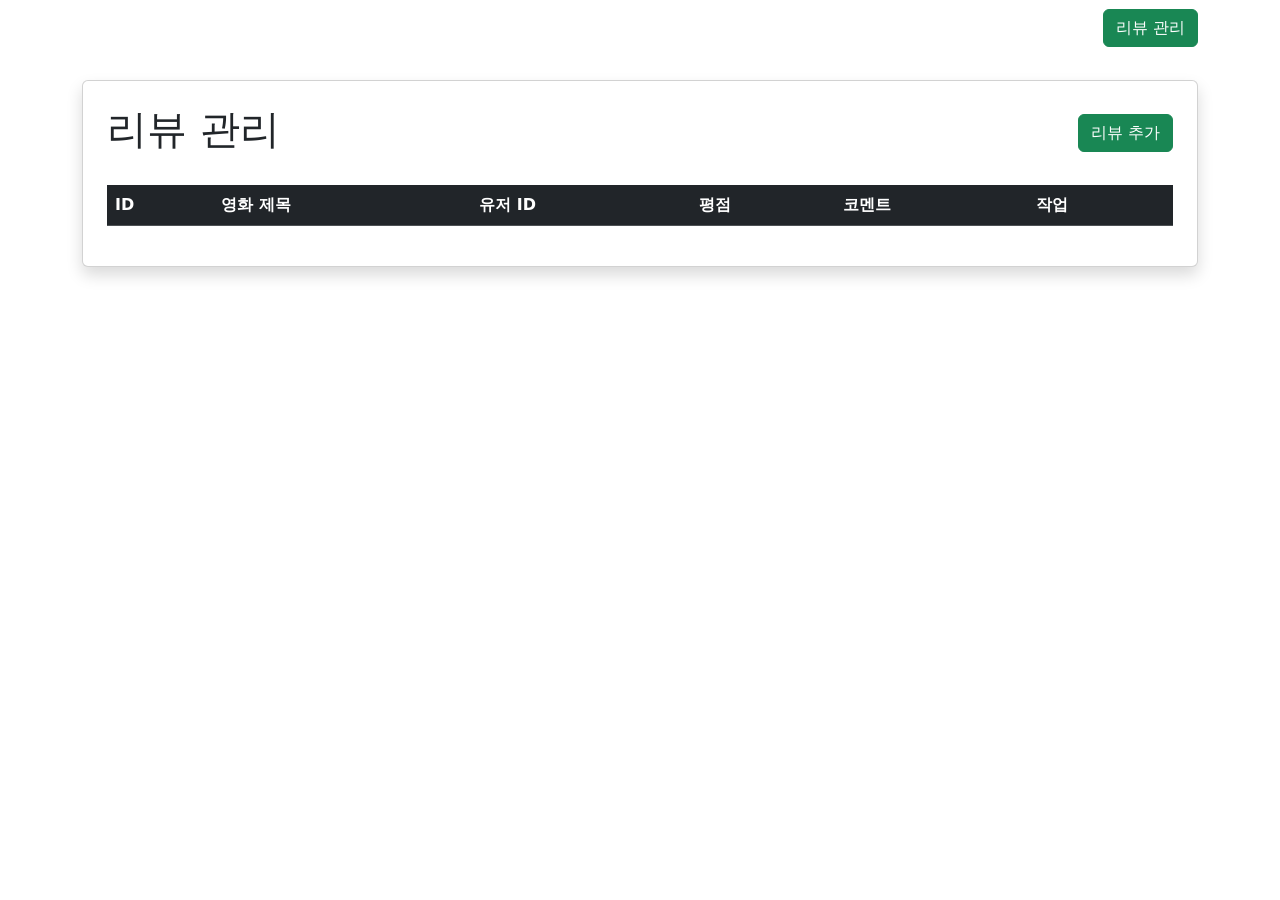
<file: gateway-service/src/main/resources/templates/reviews.html>
<!DOCTYPE html>
<html xmlns:th="http://www.thymeleaf.org">
<head>
    <meta charset="UTF-8">
    <title>리뷰 관리</title>
    <link href="https://cdn.jsdelivr.net/npm/bootstrap@5.3.0/dist/css/bootstrap.min.css" rel="stylesheet">
    <link rel="stylesheet" th:href="@{/css/style.css}">
</head>
<body>
<nav class="navbar navbar-expand-lg navbar-dark">
    <div class="container">
        <a href="/" class="navbar-brand">영화 리뷰 시스템</a>
        <div class="ms-auto">
            <a href="/reviews" class="btn btn-success">리뷰 관리</a>
        </div>
    </div>
</nav>

<div class="content container">
    <div class="card mt-4 p-4 shadow">
        <div class="d-flex justify-content-between align-items-center mb-4">
            <h1>리뷰 관리</h1>
            <button class="btn btn-success" onclick="showAddReviewModal()">리뷰 추가</button>
        </div>

        <div class="table-responsive">
            <table class="table table-striped align-middle">
                <thead class="table-dark">
                <tr>
                    <th>ID</th>
                    <th>영화 제목</th>
                    <th>유저 ID</th>
                    <th>평점</th>
                    <th>코멘트</th>
                    <th>작업</th>
                </tr>
                </thead>
                <tbody id="reviewTableBody">
                <!-- JS로 리뷰 데이터 렌더링 -->
                </tbody>
            </table>
        </div>
    </div>
</div>

<!-- 리뷰 추가/수정 모달 -->
<div class="modal fade" id="reviewModal" tabindex="-1">
    <div class="modal-dialog">
        <div class="modal-content">
            <div class="modal-header">
                <h5 class="modal-title" id="modalTitle">리뷰 추가</h5>
                <button type="button" class="btn-close" data-bs-dismiss="modal"></button>
            </div>
            <div class="modal-body">
                <form id="reviewForm">
                    <input type="hidden" id="reviewId">
                    <div class="mb-3">
                        <label class="form-label">영화 제목</label>
                        <input type="text" class="form-control" id="movieId" required>
                    </div>
                    <div class="mb-3">
                        <label class="form-label">유저 ID</label>
                        <input type="text" class="form-control" id="userId" required>
                    </div>
                    <div class="mb-3">
                        <label class="form-label">평점</label>
                        <input type="number" step="0.1" min="0" max="5" class="form-control" id="rating" required>
                    </div>
                    <div class="mb-3">
                        <label class="form-label">코멘트</label>
                        <textarea class="form-control" id="comment" rows="3" required></textarea>
                    </div>
                </form>
            </div>
            <div class="modal-footer">
                <button type="button" class="btn btn-secondary" data-bs-dismiss="modal">취소</button>
                <button type="button" class="btn btn-success" onclick="saveReview()">저장</button>
            </div>
        </div>
    </div>
</div>

<!-- 스크립트 -->
<script src="https://cdn.jsdelivr.net/npm/bootstrap@5.3.0/dist/js/bootstrap.bundle.min.js"></script>
<script th:src="@{/js/review.js}"></script>
</body>
</html>
</file>
